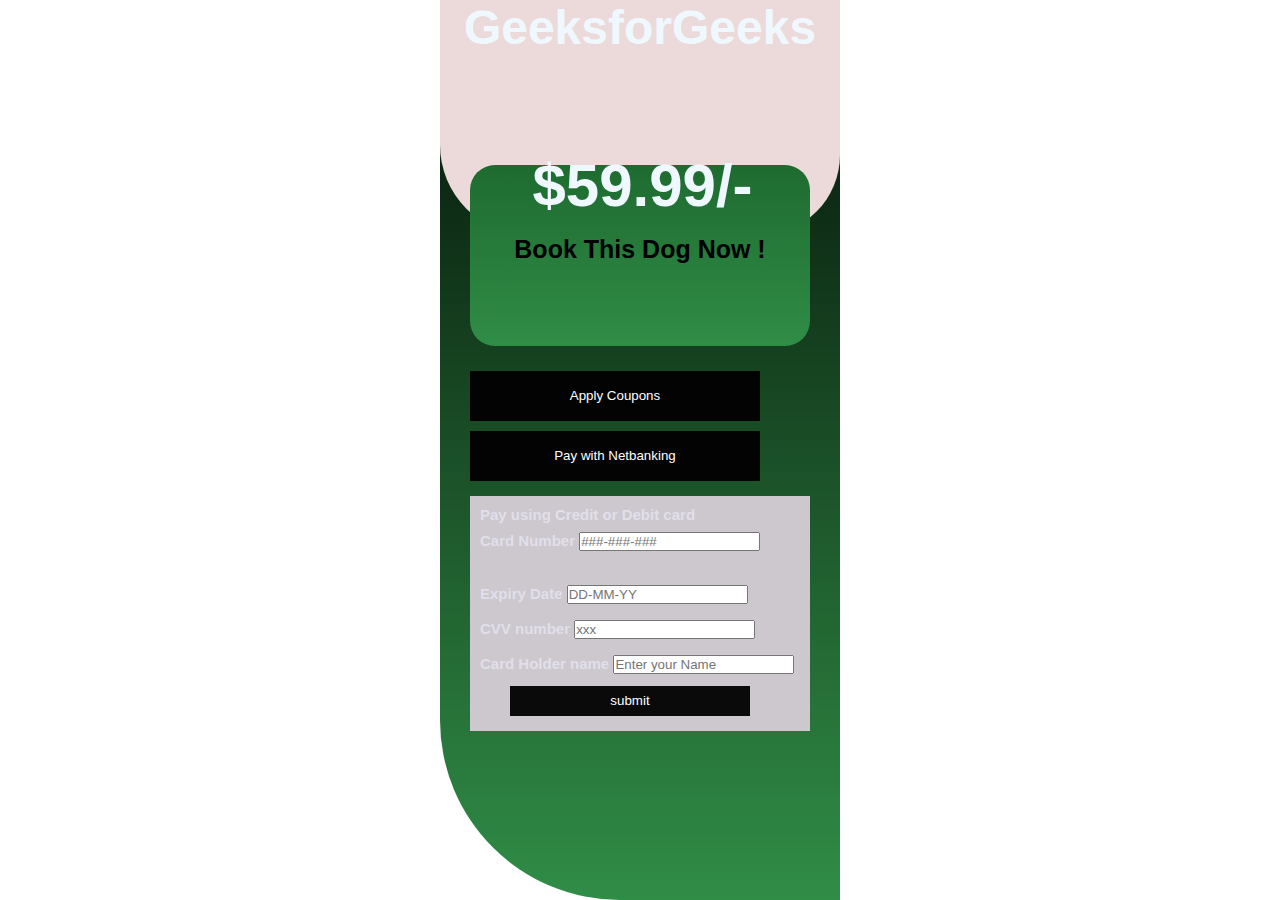
<file: payment.html>
<!DOCTYPE html>
<html lang="en">
  <head>
    <meta charset="UTF-8" />
    <meta http-equiv="X-UA-Compatible" content="IE=edge" />
    <meta
      name="viewport"
      content="width=device-width,
               initial-scale=1.0"
    />
    <link rel="stylesheet" href="payment.css" class="css" />
  </head>
  <body>
    <div class="container">
      <div class="main-content">
        <p class="text">GeeksforGeeks</p>
      </div>

      <div class="centre-content">
        <h1 class="price">$59.99<span>/-</span></h1>
        <p class="course">Book This Dog Now !</p>
      </div>

      <div class="last-content">
        <button type="button" class="pay-now-btn">Apply Coupons</button>
        <button type="button" class="pay-now-btn">Pay with Netbanking</button>

        <!-- <button type="button" class="pay-now-btn">
        Netbanking options
        </button> -->
      </div>

      <div class="card-details">
        <p>Pay using Credit or Debit card</p>

        <div class="card-number">
          <label> Card Number </label>
          <input
            type="text"
            class="card-number-field"
            placeholder="###-###-###"
          />
        </div>
        <br />
        <div class="date-number">
          <label> Expiry Date </label>
          <input type="text" class="date-number-field" placeholder="DD-MM-YY" />
        </div>

        <div class="cvv-number">
          <label> CVV number </label>
          <input type="text" class="cvv-number-field" placeholder="xxx" />
        </div>
        <div class="nameholder-number">
          <label> Card Holder name </label>
          <input
            type="text"
            class="card-name-field"
            placeholder="Enter your Name"
          />
        </div>
        <button type="submit" class="submit-now-btn">submit</button>
      </div>
    </div>
  </body>
</html>
</file>
<file: payment.css>
* {
  margin: 0;
  padding: 0;
}

body {
  font-family: "Segoe UI", Tahoma, Geneva, Verdana, sans-serif;
  font-weight: bold;
}

.container {
  height: 900px;
  width: 400px;
  background-image: linear-gradient(#041007, #308d46);
  top: 50%;
  left: 50%;
  position: absolute;
  transform: translate(-50%, -50%);
  position: absolute;
  border-bottom-left-radius: 180px;
  border-top-right-radius: 150px;
}

.main-content {
  height: 235px;
  background-color: #ecdada;
  border-bottom-left-radius: 90px;
  border-bottom-right-radius: 80px;
  border-top: #7a7679;
}

.text {
  text-align: center;
  font-size: 300%;
  text-decoration: aliceblue;
  color: aliceblue;
}

.course {
  color: black;
  font-size: 25px;
  font-weight: bolder;
}

.centre-content {
  height: 180px;
  margin: -70px 30px 20px;
  color: aliceblue;
  text-align: center;
  font-size: 20px;
  border-radius: 25px;
  padding-top: 0.5px;
  background-image: linear-gradient(#1e6b30, #308d46);
}

.centre-content-h1 {
  padding-top: 30px;
  padding-bottom: 30px;
  font-weight: normal;
}

.price {
  font-size: 60px;
  margin-left: 5px;
  bottom: 15px;
  position: relative;
}

.pay-now-btn {
  cursor: pointer;
  color: #fff;
  height: 50px;
  width: 290px;
  border: none;
  margin: 5px 30px;
  background-color: rgb(3, 3, 3);
  position: relative;
}

.card-details {
  background: rgb(204, 200, 206);
  color: rgb(225, 223, 233);
  margin: 10px 30px;
  padding: 10px;
  /* border-bottom-left-radius: 80px; */
}

.card-details p {
  font-size: 15px;
}

.card-details label {
  font-size: 15px;
  line-height: 35px;
}

.submit-now-btn {
  cursor: pointer;
  color: #fff;
  height: 30px;
  width: 240px;
  border: none;
  margin: 5px 30px;
  background-color: rgb(10, 10, 10);
}
</file>
